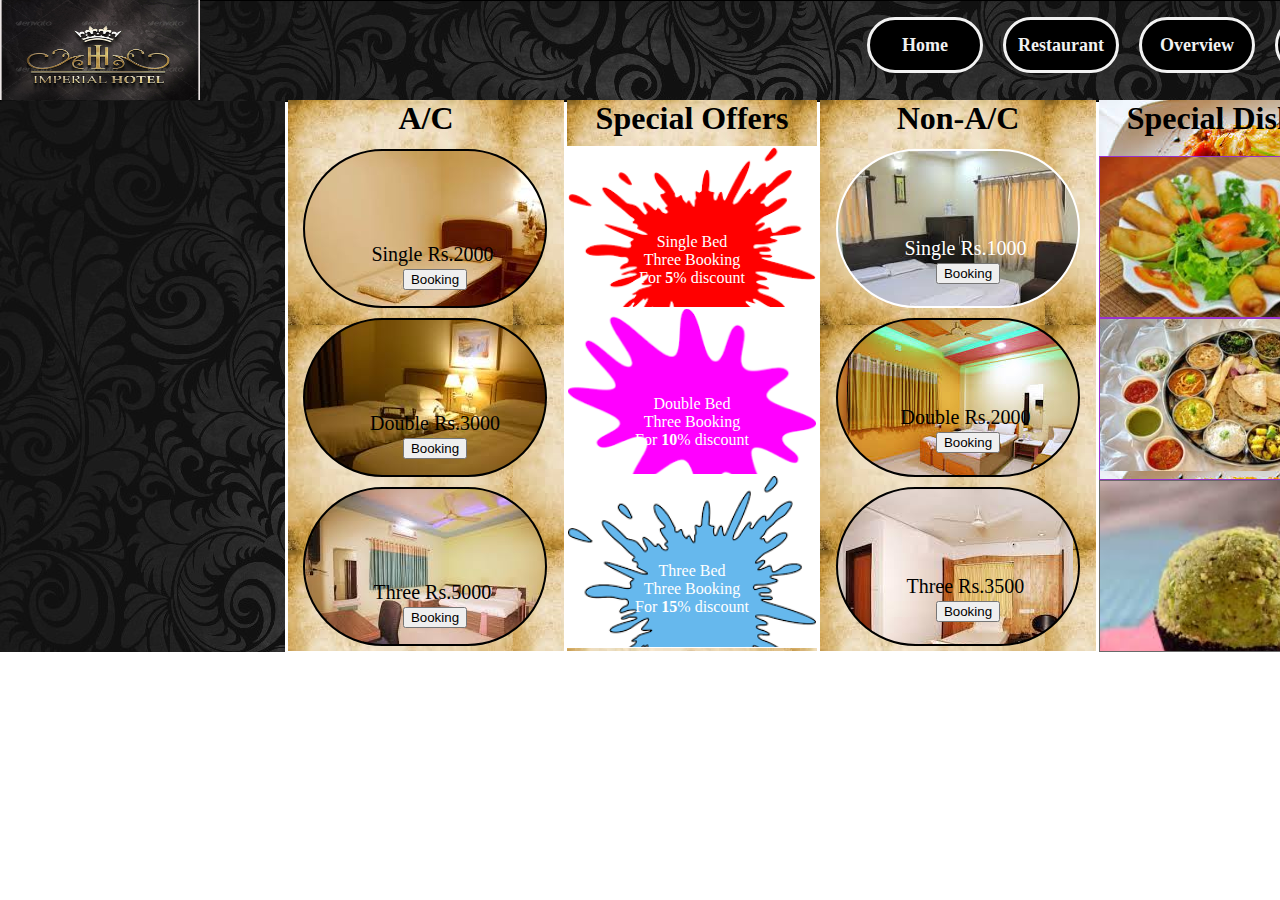
<file: index.html>
<!DOCTYPE>
<html>
<head>
<title>Hotel Management</title>
<link rel="stylesheet" type="text/css" href="index.css"/>
<link rel="stylesheet" type="text/css" href="dhtmlxcalendar.css"/>
	
<script src="dhtmlxcalendar.js"></script>
	
<style>
		#calendar,
		#calendar2,
		 	{
			border: 1px solid #909090;
			font-family: Tahoma;
			font-size: 12px;
			}
</style>
	<script>
		var myCalendar;
		function doOnLoad() 
			{
			myCalendar = new dhtmlXCalendarObject(["calendar","calendar2",]);
			}
	</script
</head>
<body onload="doOnLoad();">
<div id="holder"><a href="https://www.co.in"><img src="images/70.jpg" width="200px" height="100px"/></a>
	 <div id="header">
     
	<ul>
    	<li><a href="login.html">Login</a></li>
		<li><a href="overview.html">Overview</a></li>
    	<li><a href="resta.html">Restaurant</a></li>
    	
        <li><a href="index.html">Home</a></li>
    	</ul>
    </div><!--header -->
	<br> 
    <div id="ab">
    <div id="check">
    <br>
	
   </div><!--chack -->
   &nbsp;
   	<br>
	<br>
   
	</div><!--ab-->
        <br clear="all"/>
 	<div id="ac">
    	<h1>A/C</h1>
    		<div id="a">
            <br><br><br><br>
        		&nbsp;&nbsp;	
           		Single Rs.2000
          	 	<br>&nbsp;&nbsp;&nbsp;
           	<a href="login.html"><input type="submit" value="Booking"></a>
        	</div><!--a-->
        	<div id="b">
          		<br><br><br><br>
           		&nbsp;&nbsp;&nbsp;
				Double Rs.3000
           		 <br>&nbsp;&nbsp;&nbsp;
           		<a href="login.html"><input type="submit" value="Booking"></a>
        	</div><!--b-->
        	<div id="c">
        		<br><br><br><br>
                &nbsp;&nbsp;
                Three Rs.5000
                <br>&nbsp;&nbsp;&nbsp;
               <a href="login.html"><input type="submit" value="Booking"></a>	
        	</div><!--c-->
          </div><!--ac-->
   
    <div id="offer">
    	<h1>Special Offers</h1>
        	<div id="a1"><p>&nbsp;</p>
            <br><br>
      			  Single Bed<br>
      			  Three Booking<br>For <b>5</b>% discount
    		</div><!--a1-->
            <div id="b1"><p>&nbsp;</p><br>
           <br>
      			  Double Bed<br>
      			  Three Booking<br> For <b>10</b>% discount
    		</div><!--b1-->
            <div id="c1"><p>&nbsp;</p><br>
            <br>
      			  Three Bed<br>
      			  Three Booking<br> For <b>15</b>% discount
    		</div><!--c1-->
    </div><!--offer-->
    <div id="nonac">
    	<h1>Non-A/C</h1>
        	<div id="a2">
            	&nbsp;<p>&nbsp;</p>
        		&nbsp;&nbsp;	
           		Single Rs.1000
          	 	<br>&nbsp;&nbsp;&nbsp;
           		<a href="login.html"><input type="submit" value="Booking"></a>	
        	</div><!--a2-->
        	<div id="b2">
          		&nbsp;<p>&nbsp;</p>
                &nbsp;&nbsp;
				Double Rs.2000
           		 <br>&nbsp;&nbsp;&nbsp;
           		 <a href="login.html"><input type="submit" value="Booking"></a>
        	</div><!--b2-->
        	<div id="c2">
        	&nbsp;<p>&nbsp;</p>
                &nbsp;&nbsp;
                Three Rs.3500
                <br>&nbsp;&nbsp;&nbsp;
                <a href="login.html"><input type="submit" value="Booking"></a>	
        	</div><!--c2-->
    </div><!--nonac-->
	<div id="rest">
    	<h1>Special Dishes</h1>
        	<div id="a3">
            </div>
            <div id="b3">
		<a href="#"></a>
            </div>
            <div id="c3">
            </div>
	</div><!--rest-->
</div><!--holder -->
</body>
</html>
</file>
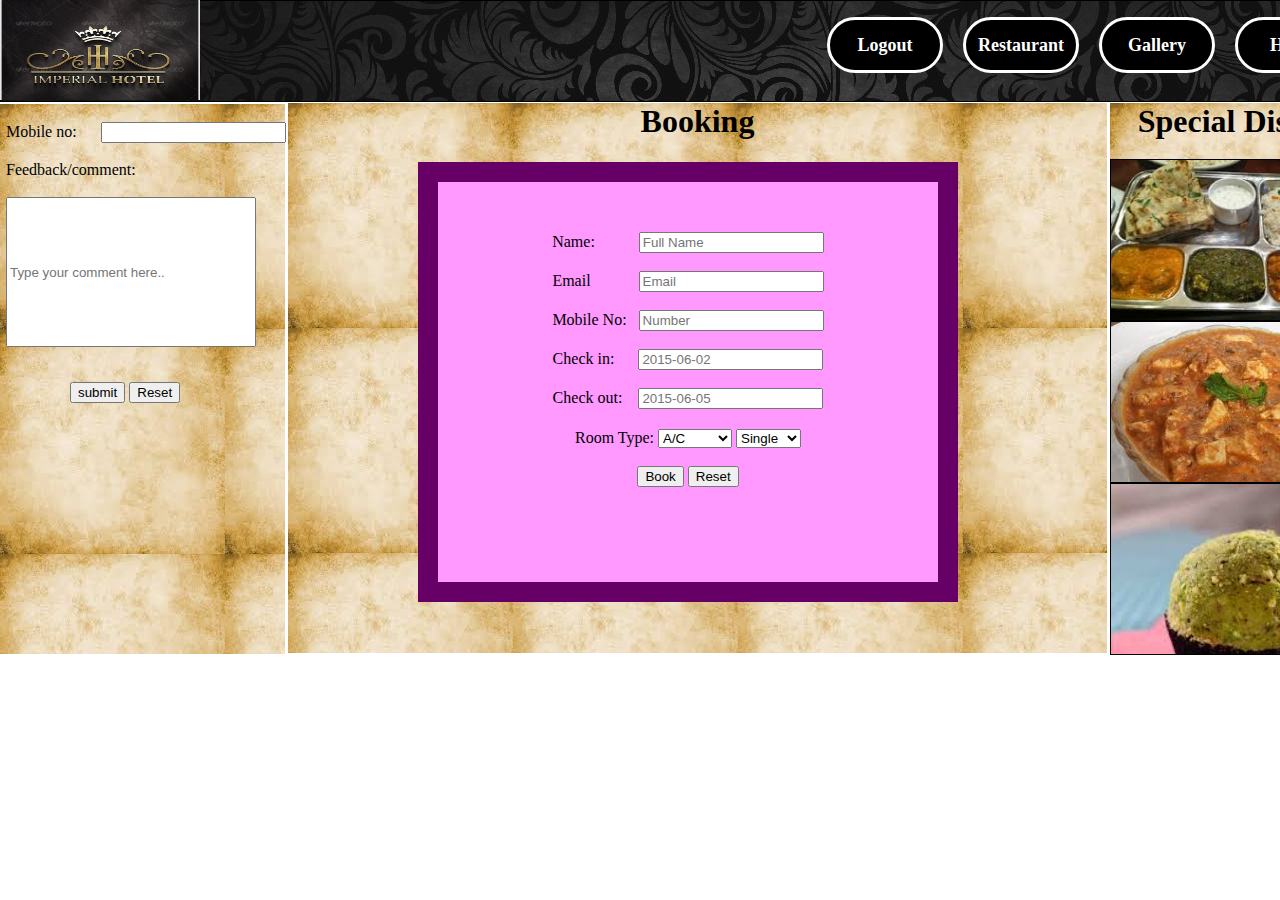
<file: book.html>
<!DOCTYPE>
<html>
<head>
<title>Booking</title>
<link rel="stylesheet" type="text/css" href="book.css"/>
<link rel="stylesheet" type="text/css" href="dhtmlxcalendar.css"/>
	
<script src="dhtmlxcalendar.js"></script>
	
<style>
		#calendar,
		#calendar2,
		#calendar3,
		#calendar4,
		 	{
			border: 1px solid #909090;
			font-family: Tahoma;
			font-size: 12px;
			}
</style>
	<script>
		var myCalendar;
		function doOnLoad() 
			{
			myCalendar = new dhtmlXCalendarObject(["calendar","calendar2","calendar3","calendar4",]);
			}
	</script>
</head>
<body onload="doOnLoad();">
<div id="holder"><a href="https://www.co.in"><img src="images/70.jpg" width="200px" height="100px"/></a>
	 <div id="header">
     
	<ul>
    	<li><a href="index.html">Home</a></li>
    	<li><a href="overview.html">Gallery</a></li>
    	<li><a href="restas.html">Restaurant</a></li>
    	<li><a href="login.html">Logout</a></li>
        </ul>
    </div><!--header -->
	<div id="ab">
    <div id="check">
    	<br>
	<form action="overview.html" method="post">
		<div style="position:relative;height:80px;">
		<label for="in">Mobile no:</label> &nbsp;&nbsp;&nbsp;&nbsp;
            		<input id="mobile" name="mobile" placeholder="" required="" type="text"> <br><br>
		
		<label for="out">Feedback/comment:</label> &nbsp;&nbsp;<br><br>
            		<input id="feedback" name="feedback" placeholder="Type your comment here.." required="" type="text" style="width: 250px; 
					height: 150px";> 
					<br><br>&nbsp;&nbsp;&nbsp;&nbsp;&nbsp;&nbsp;&nbsp;&nbsp;&nbsp;&nbsp;&nbsp;&nbsp;&nbsp;&nbsp;&nbsp;
		
		</div>
			
		<br><br><br><br><br><br><br><br><br><br>&nbsp;&nbsp;&nbsp;&nbsp;&nbsp;&nbsp;&nbsp;&nbsp;&nbsp;&nbsp;&nbsp;&nbsp;&nbsp;&nbsp;&nbsp;
		<input type="submit" name="submit" value="submit" />
		<input type="reset" name="reset" value="Reset" />
	</form>
</div><!--chack -->
   &nbsp;
   
	<br>
	<br>

	</div><!--ab-->
<div id="book">
<h1>Booking</h1>
	<div id="a1">
    <p>&nbsp;</p>
    
    <form action="booking.php" method="post">
		 <label for="name">Name:</label>&nbsp;&nbsp;&nbsp;&nbsp;&nbsp;&nbsp;&nbsp;&nbsp;&nbsp;&nbsp;
    			<input id="name" name="name" placeholder="Full Name" required="" tabindex="1" type="text"><br><br>
		
		<label for="email">Email</label>&nbsp;&nbsp;&nbsp;&nbsp;&nbsp;&nbsp;&nbsp;&nbsp;&nbsp;&nbsp;&nbsp;
    			<input id="email" name="email" placeholder="Email" required="" type="email"><br><br>
		
		<label for="mobile">Mobile No:</label> &nbsp;
            		<input id="phone" name="mobile" placeholder="Number" required="" type="text"> <br><br>
		
		<div style="position:relative;height:80px;">
		
		<label for="in">Check in:</label> &nbsp;&nbsp;&nbsp;&nbsp;
            		<input id="calendar3" name="in" placeholder="2015-06-02" required="" type="text"> <br><br>
		
		<label for="out">Check out:</label> &nbsp;&nbsp;
            		<input id="calendar4" name="out" placeholder="2015-06-05" required="" type="text"> <br><br>
		
		</div>
		Room Type:
			<select name="room">
				<option value="A/C">A/C</option>
				<option value="Non-A/C">Non-A/C</option>
			</select>
			<select  name="type">
				<option value="single">Single</option>
				<option value="double">Double</option>
				<option value="three">Three</option>
			</select>
		<br/><br/>
<a href="payment.html"><input type="submit" name="submit" value="Book"/></a>
<input type="reset" name="reset" value="Reset" /><br><br>

</form>
    </div><!--a1-->
</div><!--book--> 
<div id="rest">
    	<h1>Special Dishes</h1>
        	<div id="a3">
            </div>
            <div id="b3">
            </div>
            <div id="c3">
            </div>
	</div><!--rest-->
</div><!--holder-->
</body>
</html>
</file>
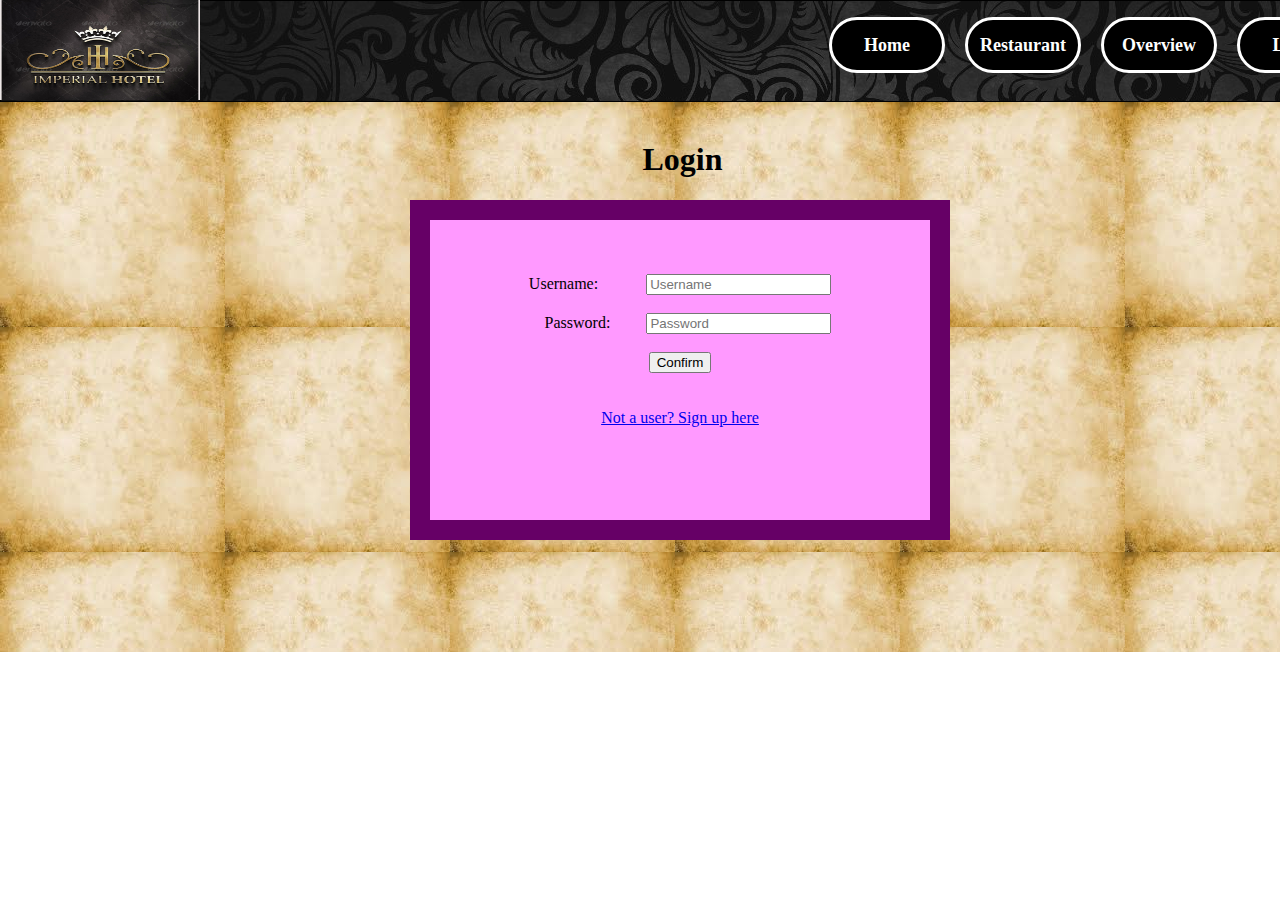
<file: login.html>
<!DOCTYPE>
<html>
<head>
<title>login</title>
<link rel="stylesheet" type="text/css" href="login.css"/>
<script type="text/javascript">
function clicked() {
    alert('Successfully submitted');
}

    $("#formname").resetForm();
</script>
</head>
<body>
<div id="holder"><a href="https://www.co.in"><img src="images/70.jpg" width="200px" height="100px"/></a>
	 <div id="header">
     
	<ul>
    	<li><a href="login.html">Login</a></li>
    	<li><a href="overview.html">Overview</a></li>
    	<li><a href="resta.html">Restaurant</a></li>
    	
        <li><a href="index.html">Home</a></li>
    	</ul>
    </div><!--header -->
<div id="login">
<br>
	<h1> Login</h1>
  		<div id="p"><br><br><br>
     <form action="login.php" method="post">
<label for="usrname">Username:</label> &nbsp;&nbsp;&nbsp;&nbsp;&nbsp;&nbsp;&nbsp;&nbsp;&nbsp;&nbsp;
            <input id="" name="usrname" placeholder="Username" required="" type="text"> <br><br>
	&nbsp;&nbsp;&nbsp;
<label for="pswd">Password:</label> &nbsp;&nbsp;&nbsp;&nbsp;&nbsp;&nbsp;&nbsp;
            <input id="" name="pswd" placeholder="Password" required="" type="password"> <br ><br>

<a href="overview.html"><input type="submit" name="submit" value="Confirm"/></a><br><br><br>
        <a href="signup.html">Not a user? Sign up here</a>
           <br><br>
&nbsp;&nbsp;&nbsp;&nbsp;&nbsp;
</form>
        </div><!--p-->
</div><!--login-->
</div><!--holder-->
</body>
</html>
</file>
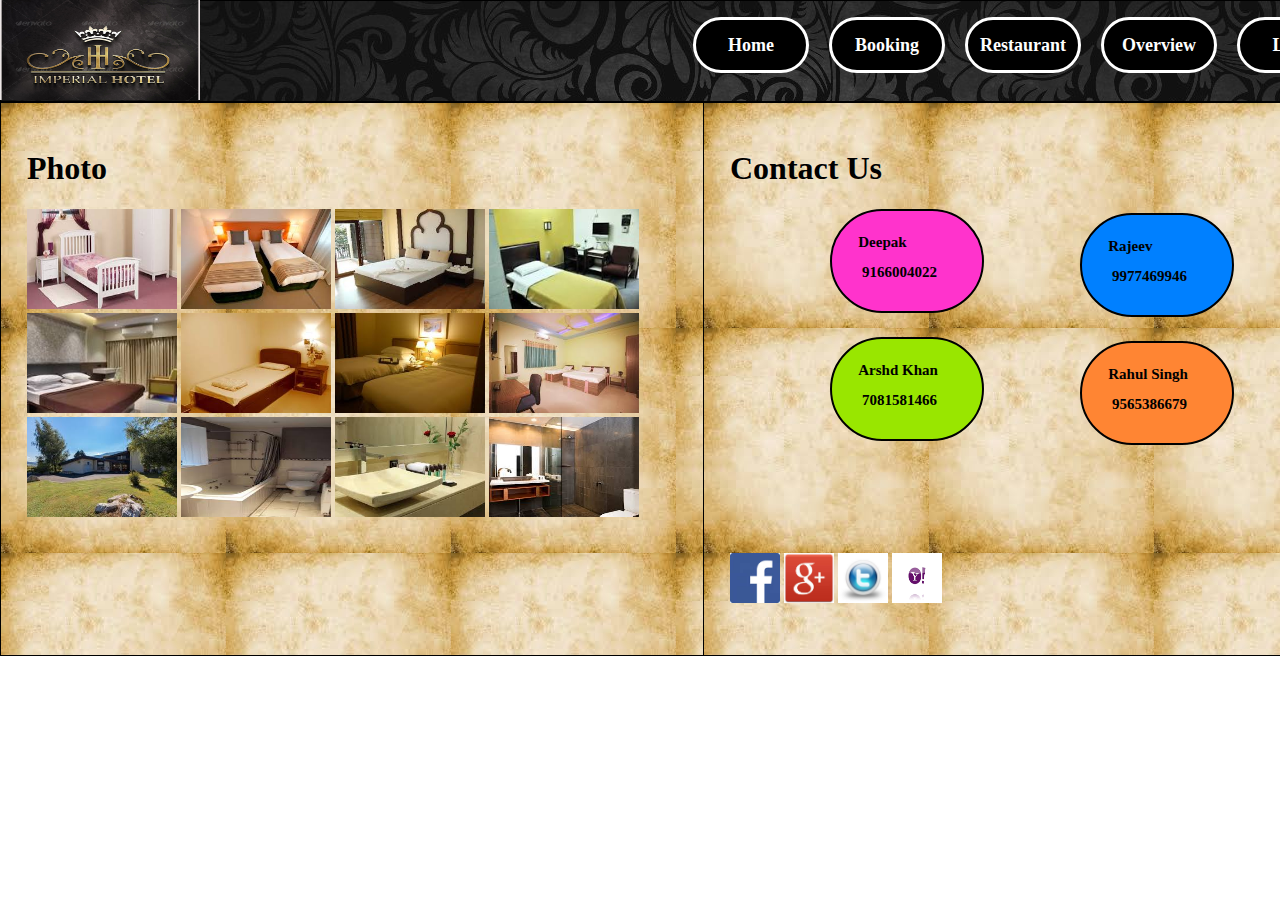
<file: overview.html>
<!DOCTYPE>
<html>
<head>
<title>login</title>
<link rel="stylesheet" type="text/css" href="overview.css"/>
</head>
<body>
<div id="holder"><a href="https://www.co.in"><img src="images/70.jpg" width="200px" height=
"100px"/></a>
	<div id="header">
    <ul>
    	<li><a href="login.html">Login</a></li>
    	<li><a href="overview.html">Overview</a></li>
    	<li><a href="rest/index.html">Restaurant</a></li>
    	<li><a href="book.html">Booking</a></li>
        <li><a href="index.html">Home</a></li>
    </ul>
    </div><!--header -->
	<div id="gallery">
		<h1>Photo</h1>
		<img src="images/4.jpg" width="150px" height="100px"/>
		<img src="images/5.jpg" width="150px" height="100px"/>
		<img src="images/6.jpg" width="150px" height="100px"/>
		<img src="images/73.jpg" width="150px" height="100px"/><br>
		<img src="images/74.jpg" width="150px" height="100px"/>
		<img src="images/711.jpg" width="150px" height="100px"/>
		<img src="images/741.jpg" width="150px" height="100px"/>
		<img src="images/751.jpg" width="150px" height="100px"/><br>
		<img src="images/over/08.jpg" width="150px" height="100px"/>
		<img src="images/over/09.jpg" width="150px" height="100px"/>
		<img src="images/over/10.jpg" width="150px" height="100px"/>
		<img src="images/over/11.jpg" width="150px" height="100px"/>
	</div><!--gallery-->
	<div id="contact">
		<h1>Contact Us</h1>
		<div id="b1">&nbsp;&nbsp;
		<h2>&nbsp;&nbsp;&nbsp;&nbsp;&nbsp;&nbsp;&nbsp;Deepak </h2>
		<h2>&nbsp;&nbsp;&nbsp;&nbsp;&nbsp;&nbsp;&nbsp;&nbsp;9166004022</h2>
		</div><!--b1-->
		<div id="b2">&nbsp;&nbsp;
		<h2>&nbsp;&nbsp;&nbsp;&nbsp;&nbsp;&nbsp;&nbsp;Rajeev</h2>
		<h2>&nbsp;&nbsp;&nbsp;&nbsp;&nbsp;&nbsp;&nbsp;&nbsp;9977469946</h2>
		</div><!--b2-->
		<div id="b3">&nbsp;&nbsp;
		<h2>&nbsp;&nbsp;&nbsp;&nbsp;&nbsp;&nbsp;&nbsp;Arshd Khan</h2>
		<h2>&nbsp;&nbsp;&nbsp;&nbsp;&nbsp;&nbsp;&nbsp;&nbsp;7081581466</h2>
		</div><!--b3-->
		<div id="b4">&nbsp;&nbsp;
		<h2>&nbsp;&nbsp;&nbsp;&nbsp;&nbsp;&nbsp;&nbsp;Rahul Singh</h2>
		<h2>&nbsp;&nbsp;&nbsp;&nbsp;&nbsp;&nbsp;&nbsp;&nbsp;9565386679</h2>
		</div><!--b4-->
		<br><br><br><br><br><br>
		<a href="https://www.facebook.com/"><img src="images/over/fb.jpg" width="50px" height="50px"/></a>
		<a href="https://accounts.google.com/ServiceLogin?passive=1209600&continue=https%3A%2F%2Faccounts.google.com%2FManageAccount&followup=https%3A%2F%2Faccounts.google.com%2FManageAccount#identifier"><img src="images/over/google.jpg" width="50px" height="50px"/></a>
		<a href="https://twitter.com/login"><img src="images/over/tw.jpg" width="50px" height="50px"/></a>
		<a href="https://in.yahoo.com/"><img src="images/over/yoo.png" width="50px" height="50px"/></a>
	</div><!--contact-->
</div><!--holder-->
</body>
</html>
</file>
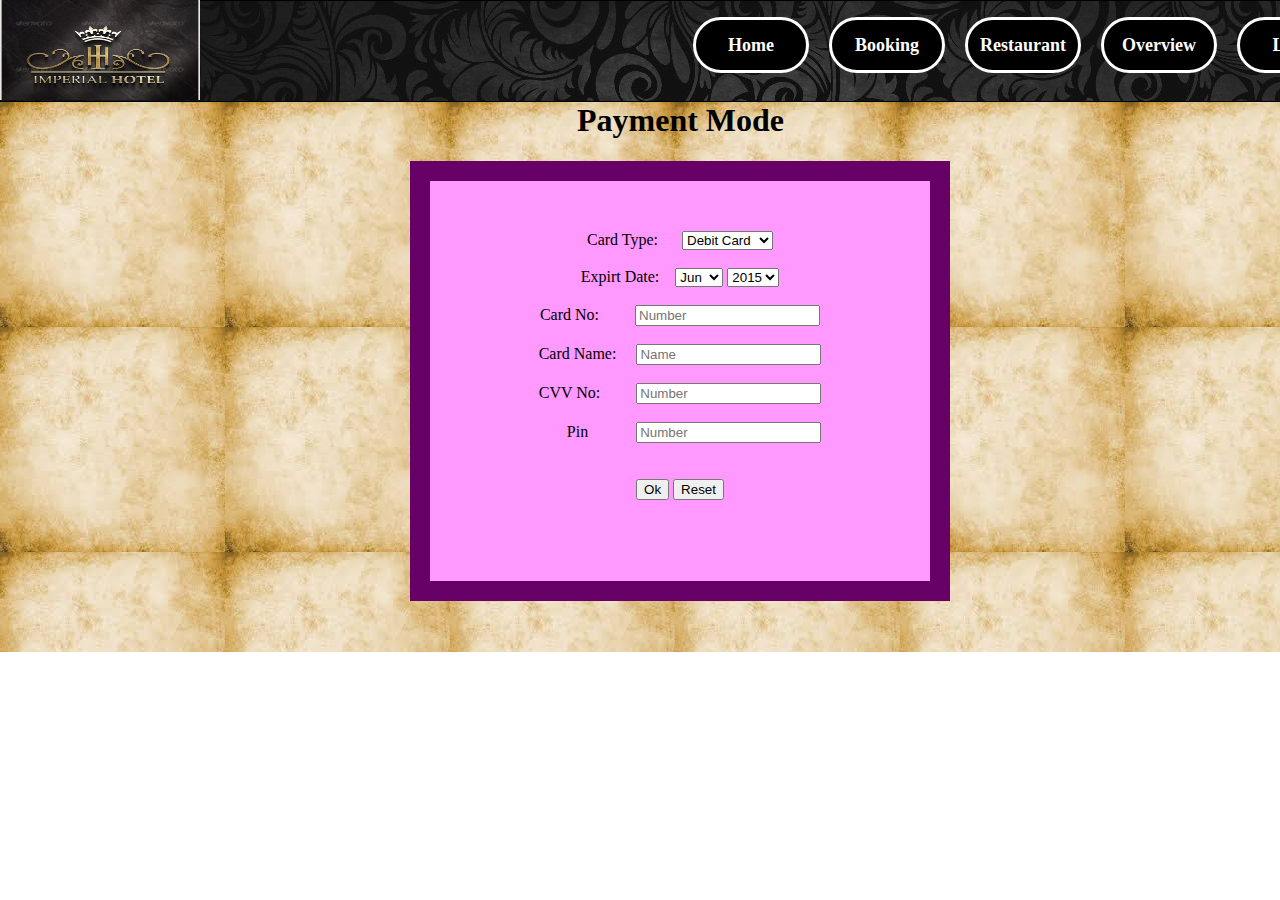
<file: payment.html>
<!DOCTYPE>
<html>
<head>
<title>pay</title>
<link rel="stylesheet" type="text/css" href="payment.css"/>
</head>
<body>
<div id="holder"><a href="https://www.co.in"><img src="images/70.jpg" width="200px" height="100px"/></a>
	 <div id="header">
     
	<ul>
    	<li><a href="login.html">Login</a></li>
    	<li><a href="overview.html">Overview</a></li>
		
    	<li><a href="resta.html">Restaurant</a></li>
    	<li><a href="book.html">Booking</a></li>
        <li><a href="index.html">Home</a></li>
    	</ul>
    </div><!--header -->
<div id="payment">
	<h1>Payment Mode</h1>
	<div id="a2">
    <p>&nbsp;</p>
    
    <form action="payment.php" method="post">
    <label>Card Type:</label>&nbsp;&nbsp;&nbsp;&nbsp;&nbsp;
                                <select name="type">
                                <option value="debit">Debit Card</option>
        						<option value="credit">Credit Card</option>
                                </select>
     <br><br>
     <label>Expirt Date:</label>&nbsp;&nbsp;&nbsp;
     		<select name="month">
    				<option>Jun</option>
        			<option>Feb</option>
				<option>Mar</option>
				<option>May</option>
				<option>Jun</option>
				<option>July</option>
				<option>Aug</option>
				<option>Sep</option>
				<option>Oct</option>
				<option>Nov</option>	
				<option>Dec</option>
    		</select>
		<select name="year">
    			<option>2015</option><option>2016</option>
                <option>2017</option><option>2018</option>
                <option>2019</option><option>2020</option>
                <option>2021</option><option>2022</option>
                <option>2023</option><option>2024</option>
                <option>2025</option><option>2026</option>
                <option>2027</option><option>2028</option>
                <option>2030</option><option>2031</option>
                <option>2032</option><option>2033</option>
                <option>2034</option><option>2035</option>
                <option>2036</option><option>2037</option>
                <option>2038</option><option>2039</option>
                <option>2040</option><option>2041</option>
                <option>2042</option><option>2043</option>
                <option>2044</option><option>2045</option>
                <option>2046</option><option>2047</option>
                <option>2048</option><option>2049</option><option>2050</option>
    		</select>
        <br><br>
	<label for="cardno">Card No:</label>&nbsp;&nbsp;&nbsp;&nbsp;&nbsp;&nbsp;&nbsp;&nbsp;
		<input id="caedno" name="num" placeholder="Number" required="" type="text"><br><br>
    
	<label for="name">Card Name:</label>&nbsp;&nbsp;&nbsp;&nbsp;
		<input id="name" name="name" placeholder="Name" required="" type="text"><br><br>
    
	<label for="password">CVV No:</label>&nbsp;&nbsp;&nbsp;&nbsp;&nbsp;&nbsp;&nbsp;&nbsp;
		<input id="password" name="cvv" placeholder="Number" required="" type="password"><br><br>
    
	<label for="password">&nbsp;&nbsp;&nbsp;&nbsp;&nbsp;&nbsp;&nbsp;Pin</label>&nbsp;&nbsp;
									&nbsp;&nbsp;&nbsp;&nbsp;&nbsp;&nbsp;&nbsp;&nbsp;
		<input id="password" name="password" placeholder="Number" required="" type="password"><br><br><br>

		<input type="submit" name="submit" value="Ok" />
		<input type="reset" name="reset" value="Reset" />
   </form>
    </div><!--a2-->
</div><!--payment-->
</div><!--holder-->
</body>
</html>
</file>
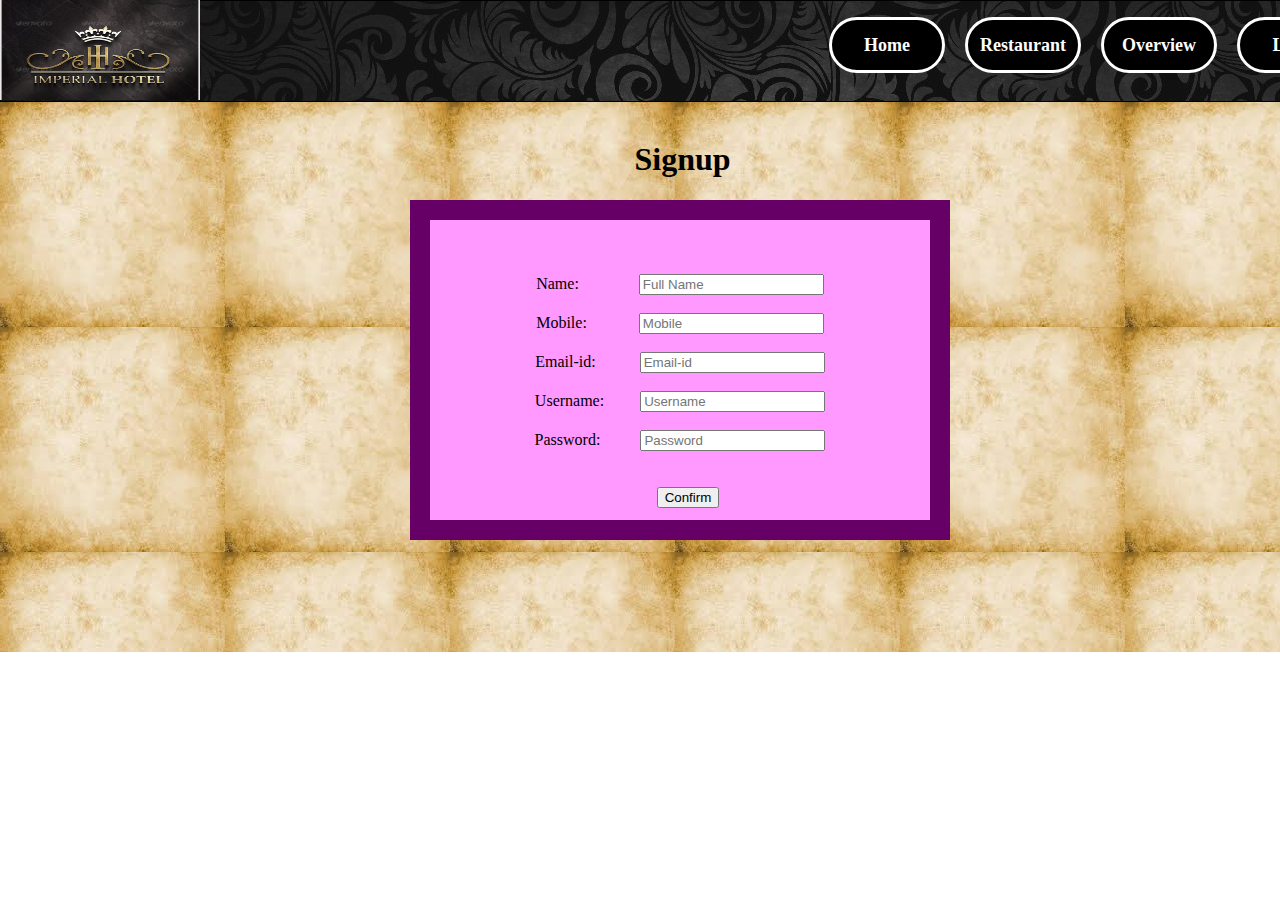
<file: signup.html>
<!DOCTYPE>
<html>
<head>
<title>sign up</title>
<link rel="stylesheet" type="text/css" href="signup.css"/>
<script type="text/javascript">
function clicked() {
    alert('Successfully submitted');
}

    $("#formname").resetForm();
</script>
</head>
<body>
<div id="holder"><a href="https://www.co.in"><img src="images/70.jpg" width="200px" height="100px"/></a>
	 <div id="header">
     
	<ul>
    	<li><a href="login.html">Login</a></li>
    	<li><a href="overview.html">Overview</a></li>
    	<li><a href="resta.html">Restaurant</a></li>
    	
        <li><a href="index.html">Home</a></li>
    	</ul>
    </div><!--header -->
<div id="login">
<br>
	<h1> Signup</h1>
  		<div id="p"><br><br><br>
     <form action="signup.php" method="post">
<label for="usrname">Name:</label> &nbsp;&nbsp;&nbsp;&nbsp;&nbsp;&nbsp;&nbsp;&nbsp;&nbsp;&nbsp;&nbsp;&nbsp;&nbsp;
            <input id="" name="name" placeholder="Full Name" required="" type="text"> <br><br>
	
<label for="pswd">Mobile:</label> &nbsp;&nbsp;&nbsp;&nbsp;&nbsp;&nbsp;&nbsp;&nbsp;&nbsp;&nbsp;&nbsp;
            <input id="" name="mobile" placeholder="Mobile" required="" type="text"> <br><br>
<label for="email">Email-id:</label> &nbsp;&nbsp;&nbsp;&nbsp;&nbsp;&nbsp;&nbsp;&nbsp;&nbsp;
            <input id="" name="email" placeholder="Email-id" required="" type="text"> <br><br>
	
<label for="usrname">Username:</label> &nbsp;&nbsp;&nbsp;&nbsp;&nbsp;&nbsp;&nbsp;
            <input id="" name="username" placeholder="Username" required="" type="text"> <br><br>

<label for="pswd">Password:</label> &nbsp;&nbsp;&nbsp;&nbsp;&nbsp;&nbsp;&nbsp;&nbsp;
            <input id="" name="pswd" placeholder="Password" required="" type="password"> <br><br><br>
	&nbsp;&nbsp;&nbsp;
	

<a href="overview.html"><input type="submit" name="submit" value="Confirm"/></a><br><br><br>
        
           <br><br>
&nbsp;&nbsp;&nbsp;&nbsp;&nbsp;
</form>
        </div><!--p-->
</div><!--login-->
</div><!--holder-->
</body>
</html>
</file>
<file: index.css>
body{
	margin:0px;
	padding:0px;
	}
#holder{
	border:0px solid;
	width:1348px;
	height:auto;
	margin-left:0px;
	margin-right:0px;
	margin-top:0px;
	margin-bottom:0px;
	}
#header{
	background-image:url(images/71.jpg);
	background-repeat:repeat;
	border:1px solid;
	width:1400px;
	height:100px;
	margin-top:-100px;
	margin-right:0px;
	margin-left:0px;
	}
#header ul{
	list-style-type:none;
	}
#header ul li a{
	border:3px solid;
	font-size:18px;
	float:right;
	background-color:#000000;
	width:110px;
	height:50px;
	text-align:center;
	margin:0px 10px 0px 10px;
	font-weight:bold;
	line-height:50px;
	border-radius:50px;
	transition-property:all;
	transition-duration:0.4s;
	transition-timing-function:linear;
	}	
#header ul li a{
	text-decoration:none;
	color:#f2f2f2;
	}
#header ul li a:hover{
			background-color:#ff99ff;
			color:#4b388a;
			
			}
#header ul li a:active{
	background-color:#696969;
}
#ab{
	background-image:url("images/71.jpg");
	border:0px solid;
	width:285px;
	height:551px;
	margin-top:-21px;
        background-color:#000000;
	}
#check{
	border:0px solid;
	color:#000000;
	width:285px;
	height:200px;
	margin-left:6px;
	margin-right:0px;
	margin-bottom:auto;
	margin-top:2px
	}
#fd{
	margin-left:10px;
	width:180px;
	height:100px;
	color:#000000;
	}
#ac{
	background-image:url("images/100.jpg");;
	border:0px solid;
	width:276px;
	height:551px;
	text-align:center;
	margin-left:288px;
	margin-right:auto;
	margin-top:-591px;
	margin-bottom:auto;	

	}
#a{
	border-radius:170px;
	border:2px solid;
	width:240px;
	height:155px;
	font-size:20px;
	background-image:url("images/711.jpg");
	background-repeat:no-repeat;
	margin-top:-10px;
	margin-bottom:10px;
	margin-left:15px;
	}
#b{
	border-radius:170px;
	border:2px solid;
	width:240px;
	height:155px;
	font-size:20px;
	background-image:url("images/741.jpg");
	background-repeat:no-repeat;
	margin-bottom:10px;
	margin-left:15px;
	}
#c{
	border-radius:170px;
	border:2px solid;
	width:240px;
	height:155px;
	font-size:20px;
	background-image:url("images/751.jpg");
	background-repeat:no-repeat;
	margin-left:15px;
}
#offer{
	background-image:url("images/100.jpg");
	border:0px solid;
	width:250px;
	height:551px;
	text-align:center;
	margin-left:567px;
	margin-top:-573px;
	}
#a1{
	border:1px solid;
	width:248px;
	height:160px;
	color:#ffffff;
	background-image:url("images/400.png");
	background-size:248px;
	background-repeat:no-repeat;
	margin-top:-12px;
	}
#b1{
	border:1px solid;
	width:248px;
	height:165px;
	color:#ffffff;
	background-image:url("images/401.png");
	background-size:248px;
	background-repeat:no-repeat;
	
	}
#c1{
	border:1px solid;
	width:248px;
	height:171px;
	color:#ffffff;
	background-image:url("images/404.png");
	background-size:248px;
	background-repeat:no-repeat;
	
}
#nonac{
	background-image:url("images/100.jpg");
	border:0px solid;
	width:276px;
	height:551px;
	text-align:center;
	margin-left:820px;
	margin-top:-572px;
	margin-right:auto;
	margin-bottom:auto;
	}
#a2{
	border-radius:170px;
	border:2px solid;
	width:240px;
	height:155px;
	font-size:20px;
	background-image:url("images/200.jpg");
	background-repeat:no-repeat;
	margin-top:-10px;
	margin-bottom:10px;
	margin-left:16px;
        color:#ffffff;
	}
#b2{	color:#000000;
	border-radius:170px;
	border:2px solid;
	width:240px;
	height:155px;
	font-size:20px;
	background-image:url("images/201.jpg");
	background-repeat:no-repeat;
	margin-bottom:10px;
	margin-left:16px;
	}
#c2{
	border-radius:170px;
	border:2px solid;
	width:240px;
	height:155px;
	font-size:20px;
	background-image:url("images/202.jpg");
	background-repeat:no-repeat;
	margin-left:16px;
}
#rest{
	background-image:url("images/300.jpg");
	border:0px solid;
	width:250px;
	height:551px;
	text-align:center;
	margin-left:1099px;
	margin-top:-573px;
	margin-bottom:auto;
	margin-right:auto;
	}
#a3{
	border:1px solid;
	width:248px;
	height:160px;
	color:#93C;
	background-image:url("images/310.jpg");
	background-size:247px;
	background-repeat:no-repeat;
	margin-top:-2px;	
	}
#b3{
	border:1px solid;
	width:248px;
	height:160px;
	color:#93C;
	background-image:url("images/330.jpg");
	background-size:247px;
	background-repeat:no-repeat;
	
	}
#c3{
	border:1px solid;
	width:248px;
	height:170px;
	color:#696969;
	background-image:url("images/z.jpg");
	background-size:247px;
	background-repeat:no-repeat;
	
}
</file>
<file: dhtmlxcalendar.css>
/*
Product Name: dhtmlxCalendar 
Version: 4.5 
Edition: Standard 
License: content of this file is covered by GPL. Usage outside GPL terms is prohibited. To obtain Commercial or Enterprise license contact sales@dhtmlx.com
Copyright UAB Dinamenta http://www.dhtmlx.com
*/

.dhtmlxcalendar_ifr{position:absolute;overflow:hidden;background-color:white;}.dhtmlxcalendar_dhx_skyblue{position:absolute;display:block;background-color:white;font-family:Tahoma,Helvetica;font-size:11px;color:black;}.dhtmlxcalendar_dhx_skyblue ul.dhtmlxcalendar_line{position:relative;display:block;clear:both;margin:0;padding:0;overflow:hidden;width:211px;}.dhtmlxcalendar_dhx_skyblue ul.dhtmlxcalendar_line li{float:left;position:relative;list-style-type:none;list-style-image:none;text-align:center;vertical-align:middle;cursor:default;overflow:hidden;margin:0;padding:0;}.dhtmlxcalendar_dhx_skyblue.dhtmlxcalendar_in_input{box-shadow:0 0 6px rgba(0,0,0,0.25);}.dhtmlxcalendar_dhx_skyblue div.dhtmlxcalendar_month_cont{position:relative;display:block;width:211px;height:25px;margin:0;background-color:#e2efff;background:linear-gradient(#e2efff,#d3e7ff);background:-webkit-linear-gradient(#e2efff,#d3e7ff);filter:progid:DXImageTransform.Microsoft.Gradient(gradientType=0,startColorStr=#e2efff,endColorStr=#d3e7ff) progid:DXImageTransform.Microsoft.Alpha(opacity=100);border:1px solid #a4bed4;overflow:hidden;color:black;-webkit-user-select:text;-khtml-user-select:text;-moz-user-select:text;-ms-user-select:text;-o-user-select:text;user-select:text;}.dhtmlxcalendar_dhx_skyblue div.dhtmlxcalendar_month_cont ul.dhtmlxcalendar_line li.dhtmlxcalendar_cell.dhtmlxcalendar_month_hdr{width:211px;height:25px;line-height:25px;}.dhtmlxcalendar_dhx_skyblue div.dhtmlxcalendar_month_cont ul.dhtmlxcalendar_line li.dhtmlxcalendar_cell.dhtmlxcalendar_month_hdr div.dhtmlxcalendar_month_arrow{position:absolute;top:0;width:18px;height:25px;text-align:center;color:inherit;background-position:center center;background-repeat:no-repeat;}.dhtmlxcalendar_dhx_skyblue div.dhtmlxcalendar_month_cont ul.dhtmlxcalendar_line li.dhtmlxcalendar_cell.dhtmlxcalendar_month_hdr div.dhtmlxcalendar_month_arrow.dhtmlxcalendar_month_arrow_left{left:4px;background-image:url("imgs/dhxcalendar_skyblue/dhxcalendar_arrow_left.gif");opacity:.8;filter:progid:DXImageTransform.Microsoft.Alpha(opacity=80);}.dhtmlxcalendar_dhx_skyblue div.dhtmlxcalendar_month_cont ul.dhtmlxcalendar_line li.dhtmlxcalendar_cell.dhtmlxcalendar_month_hdr div.dhtmlxcalendar_month_arrow.dhtmlxcalendar_month_arrow_left_hover{left:4px;background-image:url("imgs/dhxcalendar_skyblue/dhxcalendar_arrow_left.gif");opacity:1;filter:progid:DXImageTransform.Microsoft.Alpha(opacity=100);}.dhtmlxcalendar_dhx_skyblue div.dhtmlxcalendar_month_cont ul.dhtmlxcalendar_line li.dhtmlxcalendar_cell.dhtmlxcalendar_month_hdr div.dhtmlxcalendar_month_arrow.dhtmlxcalendar_month_arrow_right{right:4px;background-image:url("imgs/dhxcalendar_skyblue/dhxcalendar_arrow_right.gif");opacity:.8;filter:progid:DXImageTransform.Microsoft.Alpha(opacity=80);}.dhtmlxcalendar_dhx_skyblue div.dhtmlxcalendar_month_cont ul.dhtmlxcalendar_line li.dhtmlxcalendar_cell.dhtmlxcalendar_month_hdr div.dhtmlxcalendar_month_arrow.dhtmlxcalendar_month_arrow_right_hover{right:4px;background-image:url("imgs/dhxcalendar_skyblue/dhxcalendar_arrow_right.gif");opacity:1;filter:progid:DXImageTransform.Microsoft.Alpha(opacity=100);}.dhtmlxcalendar_dhx_skyblue div.dhtmlxcalendar_month_cont ul.dhtmlxcalendar_line li.dhtmlxcalendar_cell.dhtmlxcalendar_month_hdr span.dhtmlxcalendar_month_label_month,.dhtmlxcalendar_dhx_skyblue div.dhtmlxcalendar_month_cont ul.dhtmlxcalendar_line li.dhtmlxcalendar_cell.dhtmlxcalendar_month_hdr span.dhtmlxcalendar_month_label_year{position:relative;font-weight:bold;color:#34404b;}.dhtmlxcalendar_dhx_skyblue div.dhtmlxcalendar_days_cont{position:relative;display:block;width:211px;margin:0;padding-bottom:1px;border-left:1px solid #a4bed4;border-right:1px solid #a4bed4;border-bottom:1px solid #cbd9e4;-webkit-user-select:text;-khtml-user-select:text;-moz-user-select:text;-ms-user-select:text;-o-user-select:text;user-select:text;overflow:hidden;}.dhtmlxcalendar_dhx_skyblue div.dhtmlxcalendar_days_cont ul.dhtmlxcalendar_line{border-top:1px solid white;padding-left:1px;}.dhtmlxcalendar_dhx_skyblue div.dhtmlxcalendar_days_cont ul.dhtmlxcalendar_line li{width:29px;height:19px;line-height:19px;margin-right:1px;font-size:9px;background-color:#ecf4ff;}.dhtmlxcalendar_dhx_skyblue div.dhtmlxcalendar_days_cont ul.dhtmlxcalendar_line li.dhtmlxcalendar_cell.dhtmlxcalendar_day_weekday_cell,.dhtmlxcalendar_dhx_skyblue div.dhtmlxcalendar_days_cont ul.dhtmlxcalendar_line li.dhtmlxcalendar_cell.dhtmlxcalendar_day_weekday_cell_first{color:#c66200;background-color:#ffe6ae;}.dhtmlxcalendar_dhx_skyblue div.dhtmlxcalendar_dates_cont{position:relative;display:block;width:211px;margin:0;padding-bottom:1px;border-left:1px solid #a4bed4;border-right:1px solid #a4bed4;border-bottom:1px solid #a4bed4;-webkit-user-select:none;-khtml-user-select:none;-moz-user-select:none;-ms-user-select:none;-o-user-select:none;user-select:none;overflow:hidden;}.dhtmlxcalendar_dhx_skyblue div.dhtmlxcalendar_dates_cont ul.dhtmlxcalendar_line{border-top:1px solid white;padding-left:1px;height:26px;}.dhtmlxcalendar_dhx_skyblue div.dhtmlxcalendar_dates_cont ul.dhtmlxcalendar_line li{color:#909090;background-color:white;border:1px solid white;width:27px;height:24px;line-height:23px;margin-right:1px;}.dhtmlxcalendar_dhx_skyblue div.dhtmlxcalendar_dates_cont ul.dhtmlxcalendar_line li div.dhtmlxcalendar_label{width:100%;height:100%;text-align:center;}.dhtmlxcalendar_dhx_skyblue div.dhtmlxcalendar_dates_cont ul.dhtmlxcalendar_line li.dhtmlxcalendar_cell.dhtmlxcalendar_cell_date,.dhtmlxcalendar_dhx_skyblue div.dhtmlxcalendar_dates_cont ul.dhtmlxcalendar_line li.dhtmlxcalendar_cell.dhtmlxcalendar_cell_date_weekend{border-color:#ccc;background-color:#f7f7f7;}.dhtmlxcalendar_dhx_skyblue div.dhtmlxcalendar_dates_cont ul.dhtmlxcalendar_line li.dhtmlxcalendar_cell.dhtmlxcalendar_cell_dis,.dhtmlxcalendar_dhx_skyblue div.dhtmlxcalendar_dates_cont ul.dhtmlxcalendar_line li.dhtmlxcalendar_cell.dhtmlxcalendar_cell_weekend_dis,.dhtmlxcalendar_dhx_skyblue div.dhtmlxcalendar_dates_cont ul.dhtmlxcalendar_line li.dhtmlxcalendar_cell.dhtmlxcalendar_cell_date_dis,.dhtmlxcalendar_dhx_skyblue div.dhtmlxcalendar_dates_cont ul.dhtmlxcalendar_line li.dhtmlxcalendar_cell.dhtmlxcalendar_cell_date_weekend_dis{color:#b2b2b2;background-color:#f0f0f0;border-color:#f0f0f0;}.dhtmlxcalendar_dhx_skyblue div.dhtmlxcalendar_dates_cont ul.dhtmlxcalendar_line li.dhtmlxcalendar_cell.dhtmlxcalendar_cell_holiday,.dhtmlxcalendar_dhx_skyblue div.dhtmlxcalendar_dates_cont ul.dhtmlxcalendar_line li.dhtmlxcalendar_cell.dhtmlxcalendar_cell_weekend_holiday{color:red;}.dhtmlxcalendar_dhx_skyblue div.dhtmlxcalendar_dates_cont ul.dhtmlxcalendar_line li.dhtmlxcalendar_cell.dhtmlxcalendar_cell_date_holiday,.dhtmlxcalendar_dhx_skyblue div.dhtmlxcalendar_dates_cont ul.dhtmlxcalendar_line li.dhtmlxcalendar_cell.dhtmlxcalendar_cell_date_weekend_holiday{color:red;border-color:#ccc;background-color:#f7f7f7;}.dhtmlxcalendar_dhx_skyblue div.dhtmlxcalendar_dates_cont ul.dhtmlxcalendar_line li.dhtmlxcalendar_cell.dhtmlxcalendar_cell_holiday_dis,.dhtmlxcalendar_dhx_skyblue div.dhtmlxcalendar_dates_cont ul.dhtmlxcalendar_line li.dhtmlxcalendar_cell.dhtmlxcalendar_cell_weekend_holiday_dis,.dhtmlxcalendar_dhx_skyblue div.dhtmlxcalendar_dates_cont ul.dhtmlxcalendar_line li.dhtmlxcalendar_cell.dhtmlxcalendar_cell_date_holiday_dis,.dhtmlxcalendar_dhx_skyblue div.dhtmlxcalendar_dates_cont ul.dhtmlxcalendar_line li.dhtmlxcalendar_cell.dhtmlxcalendar_cell_date_weekend_holiday_dis{color:red;background-color:#f0f0f0;border-color:#f0f0f0;}.dhtmlxcalendar_dhx_skyblue div.dhtmlxcalendar_dates_cont ul.dhtmlxcalendar_line li.dhtmlxcalendar_cell.dhtmlxcalendar_cell_hover,.dhtmlxcalendar_dhx_skyblue div.dhtmlxcalendar_dates_cont ul.dhtmlxcalendar_line li.dhtmlxcalendar_cell.dhtmlxcalendar_cell_weekend_hover,.dhtmlxcalendar_dhx_skyblue div.dhtmlxcalendar_dates_cont ul.dhtmlxcalendar_line li.dhtmlxcalendar_cell.dhtmlxcalendar_cell_date_hover,.dhtmlxcalendar_dhx_skyblue div.dhtmlxcalendar_dates_cont ul.dhtmlxcalendar_line li.dhtmlxcalendar_cell.dhtmlxcalendar_cell_date_weekend_hover{border-color:#ccc;background-color:#f7f7f7;}.dhtmlxcalendar_dhx_skyblue div.dhtmlxcalendar_dates_cont ul.dhtmlxcalendar_line li.dhtmlxcalendar_cell.dhtmlxcalendar_cell_holiday_hover,.dhtmlxcalendar_dhx_skyblue div.dhtmlxcalendar_dates_cont ul.dhtmlxcalendar_line li.dhtmlxcalendar_cell.dhtmlxcalendar_cell_weekend_holiday_hover,.dhtmlxcalendar_dhx_skyblue div.dhtmlxcalendar_dates_cont ul.dhtmlxcalendar_line li.dhtmlxcalendar_cell.dhtmlxcalendar_cell_date_holiday_hover,.dhtmlxcalendar_dhx_skyblue div.dhtmlxcalendar_dates_cont ul.dhtmlxcalendar_line li.dhtmlxcalendar_cell.dhtmlxcalendar_cell_date_weekend_holiday_hover{color:red;border-color:#ccc;background-color:#f7f7f7;}.dhtmlxcalendar_dhx_skyblue div.dhtmlxcalendar_dates_cont ul.dhtmlxcalendar_line li.dhtmlxcalendar_cell.dhtmlxcalendar_cell_month{color:black;background-color:#ecf4ff;border-color:#ecf4ff;}.dhtmlxcalendar_dhx_skyblue div.dhtmlxcalendar_dates_cont ul.dhtmlxcalendar_line li.dhtmlxcalendar_cell.dhtmlxcalendar_cell_month_weekend{color:#c66200;background-color:#fff0d2;border-color:#fff0d2;}.dhtmlxcalendar_dhx_skyblue div.dhtmlxcalendar_dates_cont ul.dhtmlxcalendar_line li.dhtmlxcalendar_cell.dhtmlxcalendar_cell_month_date{color:black;background-color:#b5deff;border-color:#a1ceed;}.dhtmlxcalendar_dhx_skyblue div.dhtmlxcalendar_dates_cont ul.dhtmlxcalendar_line li.dhtmlxcalendar_cell.dhtmlxcalendar_cell_month_date_weekend{color:#c66200;background-color:#ffdc90;border-color:#ffce65;}.dhtmlxcalendar_dhx_skyblue div.dhtmlxcalendar_dates_cont ul.dhtmlxcalendar_line li.dhtmlxcalendar_cell.dhtmlxcalendar_cell_month_dis,.dhtmlxcalendar_dhx_skyblue div.dhtmlxcalendar_dates_cont ul.dhtmlxcalendar_line li.dhtmlxcalendar_cell.dhtmlxcalendar_cell_month_weekend_dis,.dhtmlxcalendar_dhx_skyblue div.dhtmlxcalendar_dates_cont ul.dhtmlxcalendar_line li.dhtmlxcalendar_cell.dhtmlxcalendar_cell_month_date_dis,.dhtmlxcalendar_dhx_skyblue div.dhtmlxcalendar_dates_cont ul.dhtmlxcalendar_line li.dhtmlxcalendar_cell.dhtmlxcalendar_cell_month_date_weekend_dis{color:#b2b2b2;background-color:#f0f0f0;border-color:#f0f0f0;}.dhtmlxcalendar_dhx_skyblue div.dhtmlxcalendar_dates_cont ul.dhtmlxcalendar_line li.dhtmlxcalendar_cell.dhtmlxcalendar_cell_month_holiday{color:red;background-color:#ecf4ff;border-color:#ecf4ff;}.dhtmlxcalendar_dhx_skyblue div.dhtmlxcalendar_dates_cont ul.dhtmlxcalendar_line li.dhtmlxcalendar_cell.dhtmlxcalendar_cell_month_weekend_holiday{color:red;background-color:#fff0d2;border-color:#fff0d2;}.dhtmlxcalendar_dhx_skyblue div.dhtmlxcalendar_dates_cont ul.dhtmlxcalendar_line li.dhtmlxcalendar_cell.dhtmlxcalendar_cell_month_date_holiday{color:red;background-color:#b5deff;border-color:#a1ceed;}.dhtmlxcalendar_dhx_skyblue div.dhtmlxcalendar_dates_cont ul.dhtmlxcalendar_line li.dhtmlxcalendar_cell.dhtmlxcalendar_cell_month_date_weekend_holiday{color:red;background-color:#ffdc90;border-color:#ffce65;}.dhtmlxcalendar_dhx_skyblue div.dhtmlxcalendar_dates_cont ul.dhtmlxcalendar_line li.dhtmlxcalendar_cell.dhtmlxcalendar_cell_month_holiday_dis,.dhtmlxcalendar_dhx_skyblue div.dhtmlxcalendar_dates_cont ul.dhtmlxcalendar_line li.dhtmlxcalendar_cell.dhtmlxcalendar_cell_month_weekend_holiday_dis,.dhtmlxcalendar_dhx_skyblue div.dhtmlxcalendar_dates_cont ul.dhtmlxcalendar_line li.dhtmlxcalendar_cell.dhtmlxcalendar_cell_month_date_holiday_dis,.dhtmlxcalendar_dhx_skyblue div.dhtmlxcalendar_dates_cont ul.dhtmlxcalendar_line li.dhtmlxcalendar_cell.dhtmlxcalendar_cell_month_date_weekend_holiday_dis{color:red;background-color:#f0f0f0;border-color:#f0f0f0;}.dhtmlxcalendar_dhx_skyblue div.dhtmlxcalendar_dates_cont ul.dhtmlxcalendar_line li.dhtmlxcalendar_cell.dhtmlxcalendar_cell_month_hover{color:black;background-color:#d9eeff;border-color:#a1ceed;}.dhtmlxcalendar_dhx_skyblue div.dhtmlxcalendar_dates_cont ul.dhtmlxcalendar_line li.dhtmlxcalendar_cell.dhtmlxcalendar_cell_month_weekend_hover{color:#c66200;background-color:#ffe9bb;border-color:#ffce65;}.dhtmlxcalendar_dhx_skyblue div.dhtmlxcalendar_dates_cont ul.dhtmlxcalendar_line li.dhtmlxcalendar_cell.dhtmlxcalendar_cell_month_date_hover{color:black;background-color:#b5deff;border-color:#a1ceed;}.dhtmlxcalendar_dhx_skyblue div.dhtmlxcalendar_dates_cont ul.dhtmlxcalendar_line li.dhtmlxcalendar_cell.dhtmlxcalendar_cell_month_date_weekend_hover{color:#c66200;background-color:#ffdc90;border-color:#ffce65;}.dhtmlxcalendar_dhx_skyblue div.dhtmlxcalendar_dates_cont ul.dhtmlxcalendar_line li.dhtmlxcalendar_cell.dhtmlxcalendar_cell_month_holiday_hover{color:red;background-color:#d9eeff;border-color:#a1ceed;}.dhtmlxcalendar_dhx_skyblue div.dhtmlxcalendar_dates_cont ul.dhtmlxcalendar_line li.dhtmlxcalendar_cell.dhtmlxcalendar_cell_month_weekend_holiday_hover{color:red;background-color:#ffe9bb;border-color:#ffce65;}.dhtmlxcalendar_dhx_skyblue div.dhtmlxcalendar_dates_cont ul.dhtmlxcalendar_line li.dhtmlxcalendar_cell.dhtmlxcalendar_cell_month_date_holiday_hover{color:red;background-color:#b5deff;border-color:#a1ceed;}.dhtmlxcalendar_dhx_skyblue div.dhtmlxcalendar_dates_cont ul.dhtmlxcalendar_line li.dhtmlxcalendar_cell.dhtmlxcalendar_cell_month_date_weekend_holiday_hover{color:red;background-color:#ffdc90;border-color:#ffce65;}.dhtmlxcalendar_dhx_skyblue div.dhtmlxcalendar_dates_cont ul.dhtmlxcalendar_line div.dhtmlxcalendar_label.dhtmlxcalendar_label_title{background-image:url("imgs/dhxcalendar_skyblue/dhxcalendar_mark.gif");background-position:top right;background-repeat:no-repeat;}.dhtmlxcalendar_dhx_skyblue div.dhtmlxcalendar_time_cont{position:relative;display:block;width:211px;height:25px;margin:0;border-left:1px solid #a4bed4;border-right:1px solid #a4bed4;border-bottom:1px solid #a4bed4;background-color:#e2efff;background:linear-gradient(#e2efff,#d3e7ff);background:-webkit-linear-gradient(#e2efff,#d3e7ff);filter:progid:DXImageTransform.Microsoft.Gradient(gradientType=0,startColorStr=#e2efff,endColorStr=#d3e7ff) progid:DXImageTransform.Microsoft.Alpha(opacity=100);-webkit-user-select:none;-khtml-user-select:none;-moz-user-select:none;-ms-user-select:none;-o-user-select:none;user-select:none;overflow:hidden;}.dhtmlxcalendar_dhx_skyblue div.dhtmlxcalendar_time_cont ul.dhtmlxcalendar_line li{width:211px;height:25px;line-height:24px;color:#34404b;}.dhtmlxcalendar_dhx_skyblue div.dhtmlxcalendar_time_cont ul.dhtmlxcalendar_line li div.dhtmlxcalendar_time_img{position:absolute;left:66px;top:6px;width:13px;height:13px;background-image:url("imgs/dhxcalendar_skyblue/dhxcalendar_clock.gif");background-position:center center;background-repeat:no-repeat;}.dhtmlxcalendar_dhx_skyblue div.dhtmlxcalendar_selector_cover{position:absolute;left:1px;background-color:white;opacity:.5;filter:progid:DXImageTransform.Microsoft.Alpha(opacity=50);}.dhtmlxcalendar_dhx_skyblue div.dhtmlxcalendar_selector_obj{position:absolute;}.dhtmlxcalendar_dhx_skyblue div.dhtmlxcalendar_selector_obj div.dhtmlxcalendar_selector_obj_arrow{position:absolute;bottom:auto;top:0;left:0;width:100%;height:9px;overflow:hidden;background-image:url("imgs/dhxcalendar_skyblue/dhxcalendar_selector_top.gif");background-position:top center;background-repeat:no-repeat;}.dhtmlxcalendar_dhx_skyblue div.dhtmlxcalendar_selector_obj table.dhtmlxcalendar_selector_table{border:1px solid #a4bed4;background-color:white;border-top:none;margin-top:9px;box-shadow:0 0 3px rgba(0,0,0,0.35);}.dhtmlxcalendar_dhx_skyblue div.dhtmlxcalendar_selector_obj table.dhtmlxcalendar_selector_table td.dhtmlxcalendar_selector_cell_left{width:17px;text-align:center;border-top:1px solid white;padding:0;margin:0;background-color:#ecf4ff;background-image:url("imgs/dhxcalendar_skyblue/dhxcalendar_arrow_left.gif");background-position:center center;background-repeat:no-repeat;cursor:default;}.dhtmlxcalendar_dhx_skyblue div.dhtmlxcalendar_selector_obj table.dhtmlxcalendar_selector_table td.dhtmlxcalendar_selector_cell_left.dhtmlxcalendar_selector_cell_left_hover{background-image:url("imgs/dhxcalendar_skyblue/dhxcalendar_arrow_left.gif");}.dhtmlxcalendar_dhx_skyblue div.dhtmlxcalendar_selector_obj table.dhtmlxcalendar_selector_table td.dhtmlxcalendar_selector_cell_middle{border-top:white 1px solid;border-width:1px 0 0 0;cursor:default;}.dhtmlxcalendar_dhx_skyblue div.dhtmlxcalendar_selector_obj table.dhtmlxcalendar_selector_table td.dhtmlxcalendar_selector_cell_right{width:17px;text-align:center;border-top:1px solid white;border-width:1px 0 0 0;background-color:#ecf4ff;background-image:url("imgs/dhxcalendar_skyblue/dhxcalendar_arrow_right.gif");background-position:center center;background-repeat:no-repeat;cursor:default;}.dhtmlxcalendar_dhx_skyblue div.dhtmlxcalendar_selector_obj table.dhtmlxcalendar_selector_table td.dhtmlxcalendar_selector_cell_right.dhtmlxcalendar_selector_cell_right_hover{background-image:url("imgs/dhxcalendar_skyblue/dhxcalendar_arrow_right.gif");}.dhtmlxcalendar_dhx_skyblue div.dhtmlxcalendar_selector_obj table.dhtmlxcalendar_selector_table td.dhtmlxcalendar_selector_cell_middle ul{display:block;clear:both;margin:0 0 0 1px;padding:0;overflow:hidden;-webkit-user-select:none;-khtml-user-select:none;-moz-user-select:none;-ms-user-select:none;-o-user-select:none;user-select:none;}.dhtmlxcalendar_dhx_skyblue div.dhtmlxcalendar_selector_obj table.dhtmlxcalendar_selector_table td.dhtmlxcalendar_selector_cell_middle ul li{float:left;font-family:Tahoma,Helvetica;font-size:10px;color:black;list-style-type:none;list-style-image:none;text-align:center;vertical-align:middle;margin:0 1px 0 0;padding:0;background-color:#e9f3ff;border:1px solid #e9f3ff;-webkit-user-select:none;-khtml-user-select:none;-moz-user-select:none;-ms-user-select:none;-o-user-select:none;user-select:none;cursor:default;}.dhtmlxcalendar_dhx_skyblue div.dhtmlxcalendar_selector_obj table.dhtmlxcalendar_selector_table td.dhtmlxcalendar_selector_cell_middle ul li.dhtmlxcalendar_selector_cell_active{background-color:#b5deff;border-color:#a1ceed;color:black;}.dhtmlxcalendar_dhx_skyblue div.dhtmlxcalendar_selector_obj table.dhtmlxcalendar_selector_table td.dhtmlxcalendar_selector_cell_middle ul li.dhtmlxcalendar_selector_cell_hover{background-color:#d9eeff;border-color:#a1ceed;}.dhtmlxcalendar_dhx_skyblue div.dhtmlxcalendar_selector_obj.dhtmlxcalendar_selector_month table.dhtmlxcalendar_selector_table td.dhtmlxcalendar_selector_cell_left,.dhtmlxcalendar_dhx_skyblue div.dhtmlxcalendar_selector_obj.dhtmlxcalendar_selector_month table.dhtmlxcalendar_selector_table td.dhtmlxcalendar_selector_cell_right{display:none;width:0;border:0 solid white;}.dhtmlxcalendar_dhx_skyblue div.dhtmlxcalendar_selector_obj table.dhtmlxcalendar_selector_table td.dhtmlxcalendar_selector_cell_middle ul.dhtmlxcalendar_selector_line{height:22px;border-top:none;border-bottom:1px solid white;}.dhtmlxcalendar_dhx_skyblue div.dhtmlxcalendar_selector_obj table.dhtmlxcalendar_selector_table td.dhtmlxcalendar_selector_cell_middle ul.dhtmlxcalendar_selector_line li.dhtmlxcalendar_selector_cell{width:33px;height:20px;line-height:19px;}.dhtmlxcalendar_dhx_skyblue div.dhtmlxcalendar_selector_obj.dhtmlxcalendar_selector_hours div.dhtmlxcalendar_selector_obj_arrow,.dhtmlxcalendar_dhx_skyblue div.dhtmlxcalendar_selector_obj.dhtmlxcalendar_selector_minutes div.dhtmlxcalendar_selector_obj_arrow{top:auto;bottom:0;background-image:url("imgs/dhxcalendar_skyblue/dhxcalendar_selector_bottom.gif");}.dhtmlxcalendar_dhx_skyblue div.dhtmlxcalendar_selector_obj.dhtmlxcalendar_selector_hours table.dhtmlxcalendar_selector_table td.dhtmlxcalendar_selector_cell_middle ul.dhtmlxcalendar_selector_line,.dhtmlxcalendar_dhx_skyblue div.dhtmlxcalendar_selector_obj.dhtmlxcalendar_selector_minutes table.dhtmlxcalendar_selector_table td.dhtmlxcalendar_selector_cell_middle ul.dhtmlxcalendar_selector_line{height:19px;border-top:none;border-bottom:1px solid white;}.dhtmlxcalendar_dhx_skyblue div.dhtmlxcalendar_selector_obj.dhtmlxcalendar_selector_hours table.dhtmlxcalendar_selector_table td.dhtmlxcalendar_selector_cell_middle ul.dhtmlxcalendar_selector_line li.dhtmlxcalendar_selector_cell,.dhtmlxcalendar_dhx_skyblue div.dhtmlxcalendar_selector_obj.dhtmlxcalendar_selector_minutes table.dhtmlxcalendar_selector_table td.dhtmlxcalendar_selector_cell_middle ul.dhtmlxcalendar_selector_line li.dhtmlxcalendar_selector_cell{width:21px;height:17px;line-height:16px;}.dhtmlxcalendar_dhx_skyblue div.dhtmlxcalendar_selector_obj.dhtmlxcalendar_selector_hours table.dhtmlxcalendar_selector_table td.dhtmlxcalendar_selector_cell_left,.dhtmlxcalendar_dhx_skyblue div.dhtmlxcalendar_selector_obj.dhtmlxcalendar_selector_hours table.dhtmlxcalendar_selector_table td.dhtmlxcalendar_selector_cell_right,.dhtmlxcalendar_dhx_skyblue div.dhtmlxcalendar_selector_obj.dhtmlxcalendar_selector_minutes table.dhtmlxcalendar_selector_table td.dhtmlxcalendar_selector_cell_left,.dhtmlxcalendar_dhx_skyblue div.dhtmlxcalendar_selector_obj.dhtmlxcalendar_selector_minutes table.dhtmlxcalendar_selector_table td.dhtmlxcalendar_selector_cell_right{display:none;width:0;}.dhtmlxcalendar_dhx_skyblue div.dhtmlxcalendar_selector_obj.dhtmlxcalendar_selector_hours table.dhtmlxcalendar_selector_table,.dhtmlxcalendar_dhx_skyblue div.dhtmlxcalendar_selector_obj.dhtmlxcalendar_selector_minutes table.dhtmlxcalendar_selector_table{margin-top:0;margin-bottom:9px;border-top:1px solid #a4bed4;border-bottom:none;}.dhtmlxcalendar_dhx_skyblue div.dhtmlxcalendar_selector_obj div.dhtmlxcalendar_area_selector_month,.dhtmlxcalendar_dhx_skyblue div.dhtmlxcalendar_selector_obj div.dhtmlxcalendar_area_selector_year,.dhtmlxcalendar_dhx_skyblue div.dhtmlxcalendar_selector_obj div.dhtmlxcalendar_area_selector_hours,.dhtmlxcalendar_dhx_skyblue div.dhtmlxcalendar_selector_obj div.dhtmlxcalendar_area_selector_minutes,.dhtmlxcalendar_dhx_skyblue div.dhtmlxcalendar_selector_obj div.dhtmlxcalendar_area_selector_minutes4,.dhtmlxcalendar_dhx_skyblue div.dhtmlxcalendar_selector_obj div.dhtmlxcalendar_area_selector_minutes5{display:none;}.dhtmlxcalendar_dhx_skyblue div.dhtmlxcalendar_selector_obj.dhtmlxcalendar_selector_month div.dhtmlxcalendar_area_selector_month,.dhtmlxcalendar_dhx_skyblue div.dhtmlxcalendar_selector_obj.dhtmlxcalendar_selector_year div.dhtmlxcalendar_area_selector_year,.dhtmlxcalendar_dhx_skyblue div.dhtmlxcalendar_selector_obj.dhtmlxcalendar_selector_hours div.dhtmlxcalendar_area_selector_hours,.dhtmlxcalendar_dhx_skyblue div.dhtmlxcalendar_selector_obj.dhtmlxcalendar_selector_minutes div.dhtmlxcalendar_area_selector_minutes,.dhtmlxcalendar_dhx_skyblue div.dhtmlxcalendar_selector_obj.dhtmlxcalendar_selector_minutes div.dhtmlxcalendar_area_selector_minutes4,.dhtmlxcalendar_dhx_skyblue div.dhtmlxcalendar_selector_obj.dhtmlxcalendar_selector_minutes div.dhtmlxcalendar_area_selector_minutes5{display:block;}.dhtmlxcalendar_dhx_skyblue span.dhtmlxcalendar_label_minutes span.dhtmlxcalendar_selected_date{border-bottom:2px solid red;}.dhtmlxcalendar_dhx_skyblue div.dhtmlxcalendar_days_cont ul.dhtmlxcalendar_line li.dhtmlxcalendar_cell_wn,.dhtmlxcalendar_dhx_skyblue div.dhtmlxcalendar_dates_cont ul.dhtmlxcalendar_line li.dhtmlxcalendar_cell_wn{display:none;}.dhtmlxcalendar_dhx_skyblue div.dhtmlxcalendar_wn div.dhtmlxcalendar_days_cont ul.dhtmlxcalendar_line li.dhtmlxcalendar_cell{width:26px;}.dhtmlxcalendar_dhx_skyblue div.dhtmlxcalendar_wn div.dhtmlxcalendar_dates_cont ul.dhtmlxcalendar_line li.dhtmlxcalendar_cell{width:24px;}.dhtmlxcalendar_dhx_skyblue div.dhtmlxcalendar_wn div.dhtmlxcalendar_days_cont ul.dhtmlxcalendar_line li.dhtmlxcalendar_cell_first,.dhtmlxcalendar_dhx_skyblue div.dhtmlxcalendar_wn div.dhtmlxcalendar_days_cont ul.dhtmlxcalendar_line li.dhtmlxcalendar_cell{width:26px;}.dhtmlxcalendar_dhx_skyblue div.dhtmlxcalendar_wn div.dhtmlxcalendar_days_cont ul.dhtmlxcalendar_line li.dhtmlxcalendar_cell_wn{display:block;width:21px;color:#638eb1;background-color:#d9eaff;}.dhtmlxcalendar_dhx_skyblue div.dhtmlxcalendar_wn div.dhtmlxcalendar_dates_cont ul.dhtmlxcalendar_line li.dhtmlxcalendar_cell_wn{display:block;width:19px;color:#638eb1;background-color:#d9eaff;border-color:#d9eaff;font-size:10px;}div.dhtmlxcalendar_skin_detect{position:absolute;display:block;visibility:hidden;left:-100px;top:0;width:10px;height:10px;margin:0;padding:0;border:none;overflow:hidden;}
</file>
<file: book.css>
body{
	margin:0px;
	padding:0px;
	}
#holder{
	border:0px solid;
	width:1365px;
	height:auto;
	margin-left:0px;
	margin-right:0px;
	margin-top:0px;
	margin-bottom:0px;
	}
#header{
	background-image:url(images/71.jpg);
	background-repeat:repeat;
	border:1px solid;
	width:1360px;
	height:100px;
	margin-top:-100px;
	margin-right:0px;
	margin-left:0px;
	}
#header ul{
	list-style:none;
	}
#header ul li a{
	border:3px solid;
	font-size:18px;
	float:right;
	background-color:#000000;
	width:110px;
	height:50px;
	text-align:center;
	margin:0px 10px 0px 10px;
	font-weight:bold;
	line-height:50px;
	border-radius:50px;
	transition-property:all;
	transition-duration:0.4s;
	transition-timing-function:linear;
	}	
#header ul li a{
	text-decoration:none;
	color:white;
	}
#header ul li a:hover{
			background-color:#ff99ff;
			color:#4b388a;
			
			}
#header ul li a:active{
	background-color:#00FFFF;
}
#ab{
	background-image:url("images/100.jpg");
	border:0px solid;
	width:285px;
	height:550px;
	margin-top:0px;
	margin-bottom:auto;
	}
#check{
	border:0px solid;
	color:#000000;
	width:285px;
	height:200px;
	margin-left:6px;
	margin-right:0px;
	margin-bottom:auto;
	margin-top:2px;
	
	}
#chat{
	margin-left:10px;
	width:180px;
	height:100px;
	color:#000000;
	}
#fd{
	margin-left:10px;
	width:180px;
	height:100px;
	color:#000000;
	}
#book{
	background-image:url(images/100.jpg);
	text-align:center;
	width:819px;
	height:550px;
	margin-top:-572px;
	margin-left:288px;
	} 
#a1{
	border:20px solid #660066;
	width:500px;
	height:400px;
	margin-left:130px;
	background-color:	 #ff99ff;
	} 
#rest{
	background-image:url("images/100.jpg");
	border:0px solid;
	width:250px;
	height:550px;
	text-align:center;
	margin-left:1110px;
	margin-top:-572px;
	margin-bottom:auto;
	margin-right:auto;
	}
#a3{
	border:1px solid;
	width:248px;
	height:160px;
	background-image:url("images/x.jpg");
	background-size:247px;
	background-repeat:no-repeat;
	margin-top:-2px;
	
	
	}
#b3{
	border:1px solid;
	width:248px;
	height:160px;
	background-image:url("images/y.jpg");
	background-size:247px;
	background-repeat:no-repeat;
	
	}
#c3{
	border:1px solid;
	width:248px;
	height:170px;
	background-image:url("images/z.jpg");
	background-size:247px;
	background-repeat:no-repeat;
	
}
</file>
<file: login.css>
body{
	margin:0px;
	padding:0px;
	}
#holder{
	border:0px solid;
	width:1365px;
	height:auto;
	margin-left:0px;
	margin-right:0px;
	margin-top:0px;
	margin-bottom:0px;
	}
#header{
	background-image:url(images/71.jpg);
	background-repeat:repeat;
	border:1px solid;
	width:1362px;
	height:100px;
	margin-top:-100px;
	margin-right:0px;
	margin-left:0px;
	}
#header ul{
	list-style:none;
	}
#header ul li a{
	border:3px solid;
	font-size:18px;
	float:right;
	background-color:#000000;
	width:110px;
	height:50px;
	text-align:center;
	margin:0px 10px 0px 10px;
	font-weight:bold;
	line-height:50px;
	border-radius:50px;
	transition-property:all;
	transition-duration:0.4s;
	transition-timing-function:linear;
	}	
#header ul li a{
	text-decoration:none;
	color:white;
	}
#header ul li a:hover{
			background-color:#ff99ff;
			color:#4b388a;
			
			}
#header ul li a:active{
	background-color:#00FFFF;
}
#login{
	background-image:url(images/100.jpg);
	text-align:center;
	width:1365px;
	height:550px;
	}
#p{
	border:20px solid #660066;
	width:500px;
	height:300px;
	margin-left:410px;
	background-color:#ff99ff;
	}
</file>
<file: overview.css>
body{
	margin:0px;
	padding:0px;
	}
#holder{
	border:0px solid;
	width:1365px;
	height:auto;
	margin-left:0px;
	margin-right:0px;
	margin-top:0px;
	margin-bottom:0px;
	}
#header{
	background-image:url(images/71.jpg);
	background-repeat:repeat;
	border:1px solid;
	width:1362px;
	height:100px;
	margin-top:-100px;
	margin-right:0px;
	margin-left:0px;
	}
#header ul{
	list-style:none;
	}
#header ul li a{
	border:3px solid;
	font-size:18px;
	float:right;
	background-color:#000000;
	width:110px;
	height:50px;
	text-align:center;
	margin:0px 10px 0px 10px;
	font-weight:bold;
	line-height:50px;
	border-radius:50px;
	transition-property:all;
	transition-duration:0.4s;
	transition-timing-function:linear;
	}	
#header ul li a{
	text-decoration:none;
	color:white;
	}
#header ul li a:hover{
			background-color:#ff99ff;
			color:#4b388a;
			
			}
#header ul li a:active{
	background-color:#00FFFF;
}
#gallery{
	border:1px solid;
	background-image:url(images/100.jpg);
	width:650px;
	height:500px;
	padding:26px;
	margin-top:0px;
	margin-bottom:auto;
}
#contact{
	background-image:url(images/100.jpg);
	width:605px;
	height:500px;
	padding:26px;
	border:1px solid;
	margin-left:703px;
	margin-top:-554px;
}
#b1{
	background-color:  #ff33cc;
	border-radius:170px;
	border:2px solid;
	width:150px;
	height:100px;
	font-size:10px;
	margin-left:100px;
}
#b2{
	background-color:#0080ff;
	border-radius:170px;
	border:2px solid;
	width:150px;
	height:100px;
	font-size:10px;
	margin-top:-100px;
	margin-left:350px;
}
#b3{
	background-color:#99e600;
	border-radius:170px;
	border:2px solid;
	width:150px;
	height:100px;
	font-size:10px;
	margin-top:20px;
	margin-left:100px;
}
#b4{
	background-color:	 #ff8533;
	border-radius:170px;
	border:2px solid;
	width:150px;
	height:100px;
	font-size:10px;
	margin-top:-100px;
	margin-left:350px;
}
</file>
<file: payment.css>
body{
	margin:0px;
	padding:0px;
	}
#holder{
	border:0px solid;
	width:1365px;
	height:auto;
	margin-left:0px;
	margin-right:0px;
	margin-top:0px;
	margin-bottom:0px;
	}
#header{
	background-image:url(images/71.jpg);
	background-repeat:no-repeat;
	border:1px solid;
	width:1362px;
	height:100px;
	margin-top:-100px;
	margin-right:0px;
	margin-left:0px;
	}
#header ul{
	list-style:none;
	}
#header ul li a{
	border:3px solid;
	font-size:18px;
	float:right;
	background-color:#000000;
	width:110px;
	height:50px;
	text-align:center;
	margin:0px 10px 0px 10px;
	font-weight:bold;
	line-height:50px;
	border-radius:50px;
	transition-property:all;
	transition-duration:0.4s;
	transition-timing-function:linear;
	}	
#header ul li a{
	text-decoration:none;
	color:white;
	}
#header ul li a:hover{
			background-color:#ff99ff;
			color:#4b388a;
			
			}
#header ul li a:active{
	background-color:#00FFFF;
}
#payment{
	background-image:url(images/100.jpg);
	text-align:center;
	width:1361;
	height:550;
	margin-top:-21px;
}
#a2{	
	border:20px solid #660066;;
	width:500px;
	height:400px;
	margin-left:410px;
	background-color:#ff99ff;
	}
</file>
<file: signup.css>
body{
	margin:0px;
	padding:0px;
	}
#holder{
	border:0px solid;
	width:1365px;
	height:auto;
	margin-left:0px;
	margin-right:0px;
	margin-top:0px;
	margin-bottom:0px;
	}
#header{
	background-image:url(images/71.jpg);
	background-repeat:repeat;
	border:1px solid;
	width:1362px;
	height:100px;
	margin-top:-100px;
	margin-right:0px;
	margin-left:0px;
	}
#header ul{
	list-style:none;
	}
#header ul li a{
	border:3px solid;
	font-size:18px;
	float:right;
	background-color:#000000;
	width:110px;
	height:50px;
	text-align:center;
	margin:0px 10px 0px 10px;
	font-weight:bold;
	line-height:50px;
	border-radius:50px;
	transition-property:all;
	transition-duration:0.4s;
	transition-timing-function:linear;
	}	
#header ul li a{
	text-decoration:none;
	color:white;
	}
#header ul li a:hover{
			background-color:#ff99ff;
			color:#4b388a;
			
			}
#header ul li a:active{
	background-color:#00FFFF;
}
#login{
	background-image:url(images/100.jpg);
	text-align:center;
	width:1365px;
	height:550px;
	}
#p{
	border:20px solid #660066;
	width:500px;
	height:300px;
	margin-left:410px;
	background-color:#ff99ff;
	}
</file>
